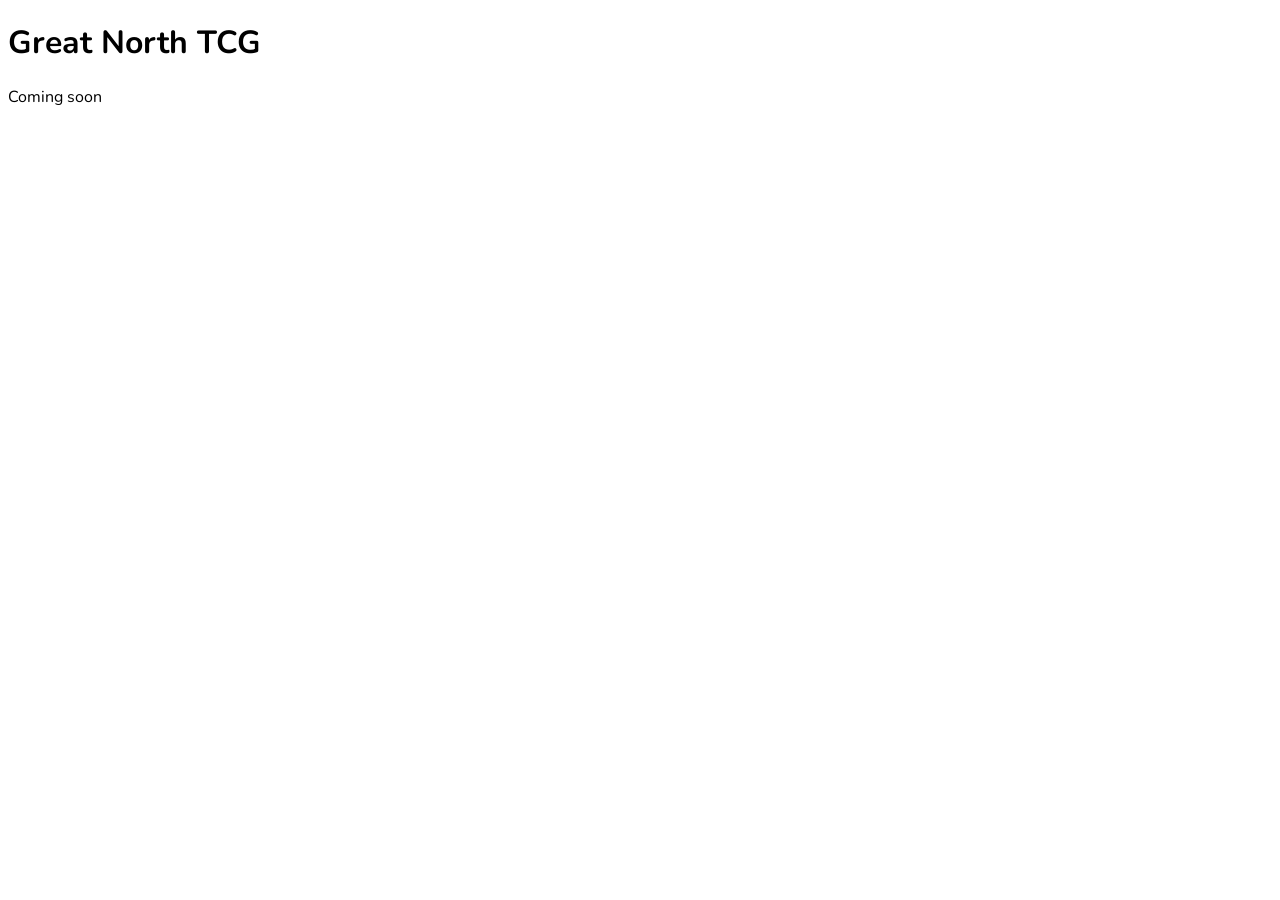
<file: index.html>
<!doctype html>
<html>
  <head> 
    <link rel="stylesheet" href="https://fonts.googleapis.com/css2?family=Nunito&display=swap">
    <link rel="stylesheet" type="text/css" href="main.css">
    <title>Great North TCG</title>
  </head>
  <body>
    <h1>Great North TCG</h1>
	<p>Coming soon</p>	
  </body>
</html>
</file>
<file: main.css>
*{
  font-family: 'Nunito', sans-sarif;
}
</file>
